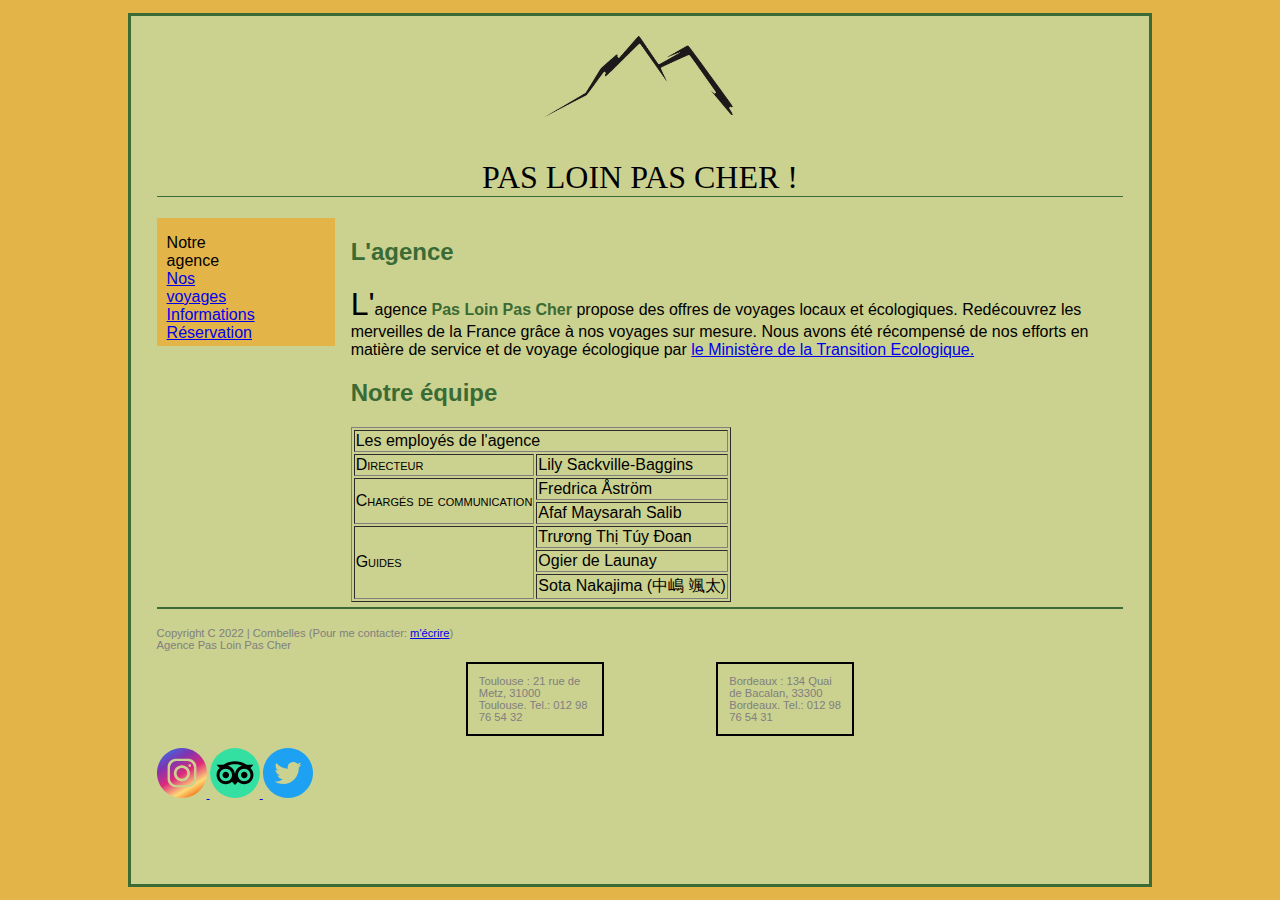
<file: index.html>
<html>
    <head>
        <meta charset="utf-8">
        <title>Pas Loin Pas Cher !</title>
        <link rel="stylesheet" href="Style.css">
    </head>
    <body>
        <div>
            <div class="entete">
                <a href="Index.html"><img src="images/logo.png" alt="Logo" class="logo"></a>
            </div>
        <h1>Pas Loin Pas Cher !</h1> 
        </div>
    
        <div class="centre">
            <div class="menu">
                <ul>
                    <li>Notre agence</li>
                    <li><a href="Voyages.html">Nos voyages</a></li>
                    <li><a href="info.html">Informations</a></li>
                    <li><a href="reservation.html">Réservation</a></li>

                </ul>
            </div>
            <div class="contenu"> 
                <h2>L'agence</h2>
    
                    <p class="p"> L'agence <strong>Pas Loin Pas Cher</strong> 
                        propose des offres de voyages locaux et écologiques. Redécouvrez les merveilles de la France grâce à nos voyages sur mesure.
                        Nous avons été récompensé de nos efforts en matière de  service et de voyage écologique par <a href="https://www.ecologie.gouv.fr/" target="_blank">le Ministère de la Transition Ecologique.</a></p> 
             
                <h2>Notre équipe</h2>
                 
                    <table border="1">
                        <tr> 
                            <td colspan="2"> Les employés de l'agence </td> 
                        </tr>
                        <tr> 
                            <td> <span class="poste">Directeur</span></td>
                            <td>Lily Sackville-Baggins</td>
                        </tr>
                        <tr>
                            <td rowspan="2"> <span class="poste">Chargés de communication</span> </td>
                            <td>Fredrica Åström</td>
                        </tr>
                        <tr>
                            <td>Afaf Maysarah Salib</td>
                        </tr>
                        <tr>
                            <td rowspan="3"> <span class="poste">Guides</span></td>
                            <td>Trương Thị Túy Đoan</td>
                        </tr>
                        <tr>
                            <td>Ogier de Launay</td>
                        </tr>
                        <tr>
                            <td>Sota Nakajima (中嶋 颯太)</td>
                        </tr>
                    </table>
             
            </div>
        </div>
        <footer> <hr>  <br> Copyright C 2022 | Combelles (Pour me contacter: <a href="lucas.combelles@ut-capitole.fr" target="_blank">m'écrire</a>)
            <br>Agence Pas Loin Pas Cher
            <ul>
                <li>Toulouse : 21 rue de Metz, 31000 Toulouse. Tel.: 012 98 76 54 32 </li>
                <li>Bordeaux : 134 Quai de Bacalan, 33300 Bordeaux. Tel.: 012 98 76 54 31</li>
            </ul>
            <a href="https://www.instagram.com/" target="_blank"> <img src="images/instagram.svg" alt="instagram"> </a>
            <a href="https://www.tripadvisor.fr/" target="_blank"> <img src="images/tripadvisor.svg" alt="tripadvisor"> </a>
            <a href="https://twitter.com/?lang=fr" target="_blank"> <img src="images/twitter.svg" alt="twitter"> </a>
        </footer>

    
    </body>
</html>
</file>
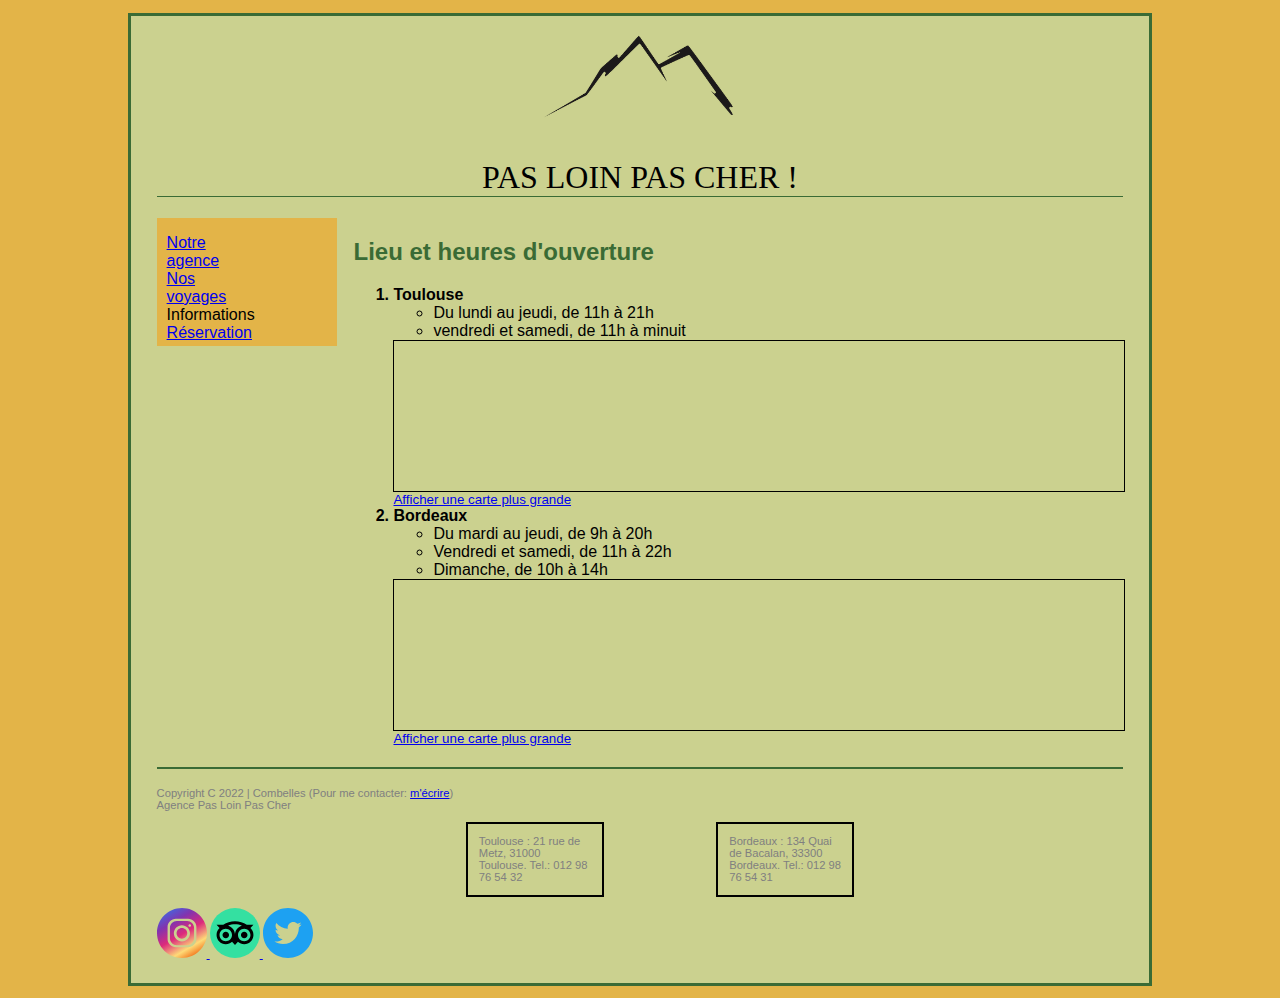
<file: info.html>
<html>
    <head>
        <meta charset="utf-8">
        <title>Pas Loin Pas Cher !</title>
        <link rel="stylesheet" href="Style.css">
    </head>
    <body>
        <div>
            <div class="entete">
                <a href="Index.html"><img src="images/logo.png" alt="Logo" class="logo"></a>
            </div>
        <h1>Pas Loin Pas Cher !</h1> 
        </div>
    
        <div class="centre">
            <div class="menu">
                <ul>
                    <li><a href="Index.html">Notre agence</a></li>
                    <li><a href="Voyages.html">Nos voyages</a></li>
                    <li>Informations</li>
                    <li><a href="reservation.html">Réservation</a></li>

                </ul>
            </div>
            <div class="contenu">  <h2>Lieu et heures d'ouverture</h2>
   
                <Ol> 
                    <li class="ville">Toulouse </li>
                        <ul><li>Du lundi au jeudi, de 11h à 21h</li>
                            <li>vendredi et samedi, de 11h à minuit</li>
                        </ul>
                            <iframe width="750" height="150" src="https://www.openstreetmap.org/export/embed.html?bbox=1.4440986514091494%2C43.59982173743243%2C1.4472904801368716%2C43.60129793272071&amp;layer=mapnik&amp;marker=43.600559839604%2C1.4456945657730103" style="border: 1px solid black"></iframe><br/><small><a href="https://www.openstreetmap.org/?mlat=43.60056&amp;mlon=1.44569#map=19/43.60056/1.44569">Afficher une carte plus grande</a></small>
                     <li class="ville">Bordeaux</li>
                        <ul><li>Du mardi au jeudi, de 9h à 20h</li>
                            <li>Vendredi et samedi, de 11h à 22h</li>
                           <li>Dimanche, de 10h à 14h</li>
                        </ul>
                        <iframe width="750" height="150" src="https://www.openstreetmap.org/export/embed.html?bbox=-0.5522882938385011%2C44.861315983961525%2C-0.5499333143234254%2C44.86246429329252&amp;layer=mapnik&amp;marker=44.86189014148995%2C-0.5511108040809631" style="border: 1px solid black"></iframe><br/><small><a href="https://www.openstreetmap.org/?mlat=44.86189&amp;mlon=-0.55111#map=19/44.86189/-0.55111">Afficher une carte plus grande</a></small>
                </Ol> 
            </div>
        </div>
        <footer> <hr>  <br> Copyright C 2022 | Combelles (Pour me contacter: <a href="lucas.combelles@ut-capitole.fr" target="_blank">m'écrire</a>)
            <br>Agence Pas Loin Pas Cher
            <ul>
                <li>Toulouse : 21 rue de Metz, 31000 Toulouse. Tel.: 012 98 76 54 32 </li>
                <li>Bordeaux : 134 Quai de Bacalan, 33300 Bordeaux. Tel.: 012 98 76 54 31</li>
            </ul>
            <a href="https://www.instagram.com/" target="_blank"> <img src="images/instagram.svg" alt="instagram" class="reseau"> </a>
            <a href="https://www.tripadvisor.fr/" target="_blank"> <img src="images/tripadvisor.svg" alt="tripadvisor" class="reseau"> </a>
            <a href="https://twitter.com/?lang=fr" target="_blank"> <img src="images/twitter.svg" alt="twitter" class="reseau"> </a>
        </footer>

    
    </body>
</html>
</file>
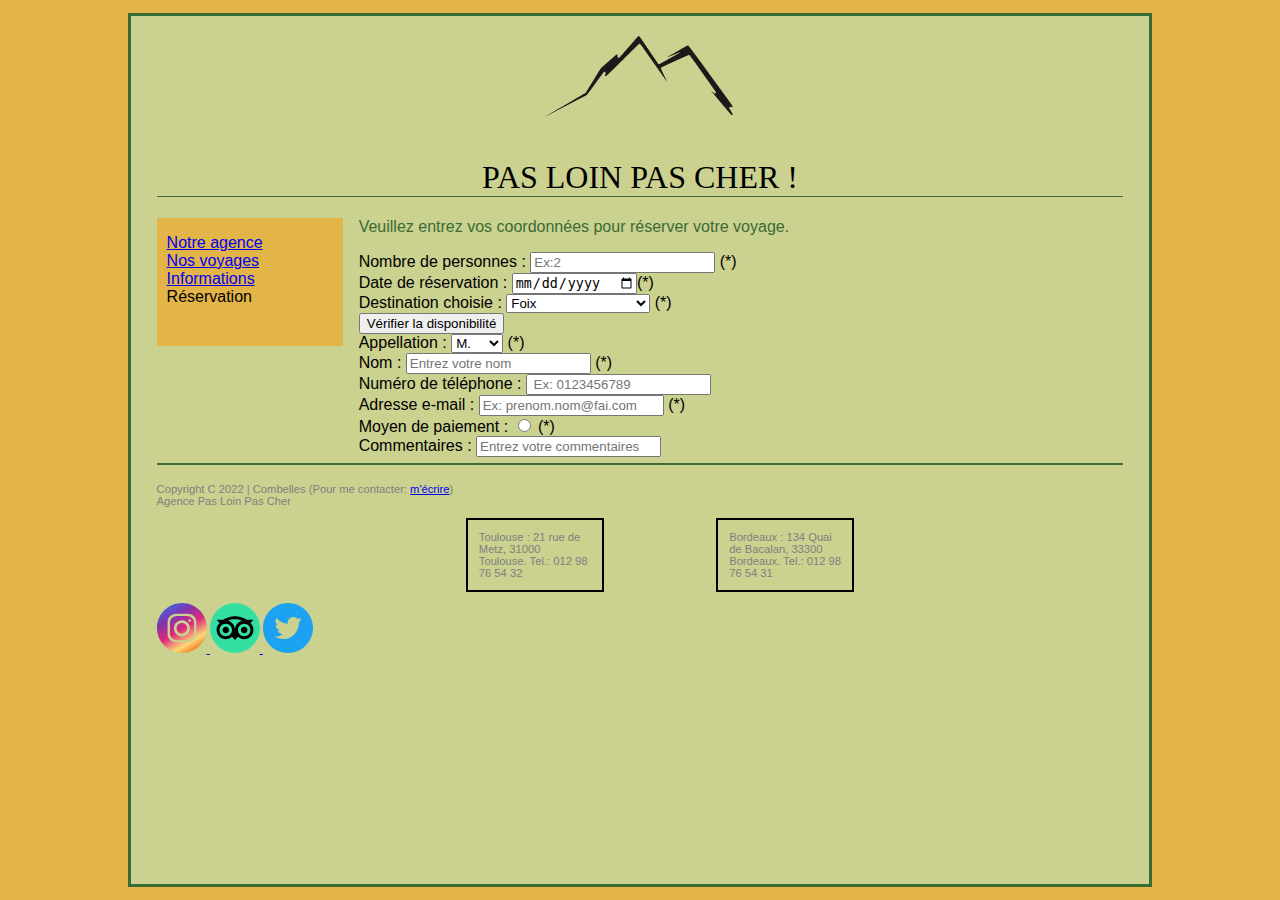
<file: reservation.html>
<html>
    <head>
        <meta charset="utf-8">
        <title>Pas Loin Pas Cher !</title>
        <link rel="stylesheet" href="Style.css">
    </head>
    <body>
        <div>
            <div class="entete">
                <a href="Index.html"><img src="images/logo.png" alt="Logo" class="logo"></a>
            </div>
        <h1>Pas Loin Pas Cher !</h1> 
        </div>
    
        <div class="centre">
            <div class="menu">
                <ul>
                    <li><a href="Index.html">Notre agence</a></li>
                    <li><a href="Voyages.html">Nos voyages</a></li>
                    <li><a href="info.html">Informations</a></li>
                    <li>Réservation</li>

                </ul>
            </div>
            <div class="contenu"> 
                <form method="get" action="confirmation.html">Veuillez entrez vos coordonnées pour réserver votre voyage.
                </form>
                    <div>    
                        <label for="nombre">Nombre de personnes :</label>
                        <input type="number" name="nombre" placeholder="Ex:2" min="1" required> (*)
                    </div>
                        
                    <div>   
                        <label for="date">Date de réservation :</label> 
                        <input type="date" name="date" required>(*)
                    </div>
                    
                    <div>
                        <label for="destination">Destination choisie :</label>
                        <select name="destination" id="destination" required>
                            <option value="foix">Foix</option>
                            <option value="sarlat">Sarlat</option>
                            <option value="ardeches">Gorge de l'Ardèches</option>
                            <option value="canal du midi">Canal du midi</option>
                        </select> (*)
                    </div>
                    
                    <div>
                        <label for="disponibilité"></label>
                        <input type="button" value="Vérifier la disponibilité" required>
                    </div>
                    
                    <div>
                        <label for="appellation">Appellation :</label>
                        <select name="appellation" id="appellation" required>
                            <option value="M.">M.</option>
                            <option value="Mme">Mme</option>
                        </select> (*)
                    </div>
                    
                    <div>
                        <label for="name">Nom :</label>
                        <input type="text" placeholder="Entrez votre nom" required> (*)
                    </div>
                    
                    <div>
                        <label for="tel">Numéro de téléphone :</label>
                        <input type="text" id="tel" placeholder=" Ex: 0123456789">
                    </div>

                    <div>
                        <label for="mail">Adresse e-mail :</label>
                        <input type="text" name="mail" id="id_mail" placeholder="Ex: prenom.nom@fai.com" required> (*)
                    </div> 

                    <div>
                        <label for="pay">Moyen de paiement :</label>
                        <input type="radio" id="pay" value="Chèques vacances"> (*)
                    </div>
                        
                    <div>
                        <label for="com">Commentaires :</label>
                        <input type="text" placeholder="Entrez votre commentaires">
                    </div>


            </div>
        </div>
        <footer> <hr>  <br> Copyright C 2022 | Combelles (Pour me contacter: <a href="lucas.combelles@ut-capitole.fr" target="_blank">m'écrire</a>)
            <br>Agence Pas Loin Pas Cher
            <ul>
                <li>Toulouse : 21 rue de Metz, 31000 Toulouse. Tel.: 012 98 76 54 32 </li>
                <li>Bordeaux : 134 Quai de Bacalan, 33300 Bordeaux. Tel.: 012 98 76 54 31</li>
            </ul>
            <a href="https://www.instagram.com/" target="_blank"> <img src="images/instagram.svg" alt="instagram" class="reseau"> </a>
            <a href="https://www.tripadvisor.fr/" target="_blank"> <img src="images/tripadvisor.svg" alt="tripadvisor" class="reseau"> </a>
            <a href="https://twitter.com/?lang=fr" target="_blank"> <img src="images/twitter.svg" alt="twitter" class="reseau"> </a>
        </footer>

    
    </body>
</html>
</file>
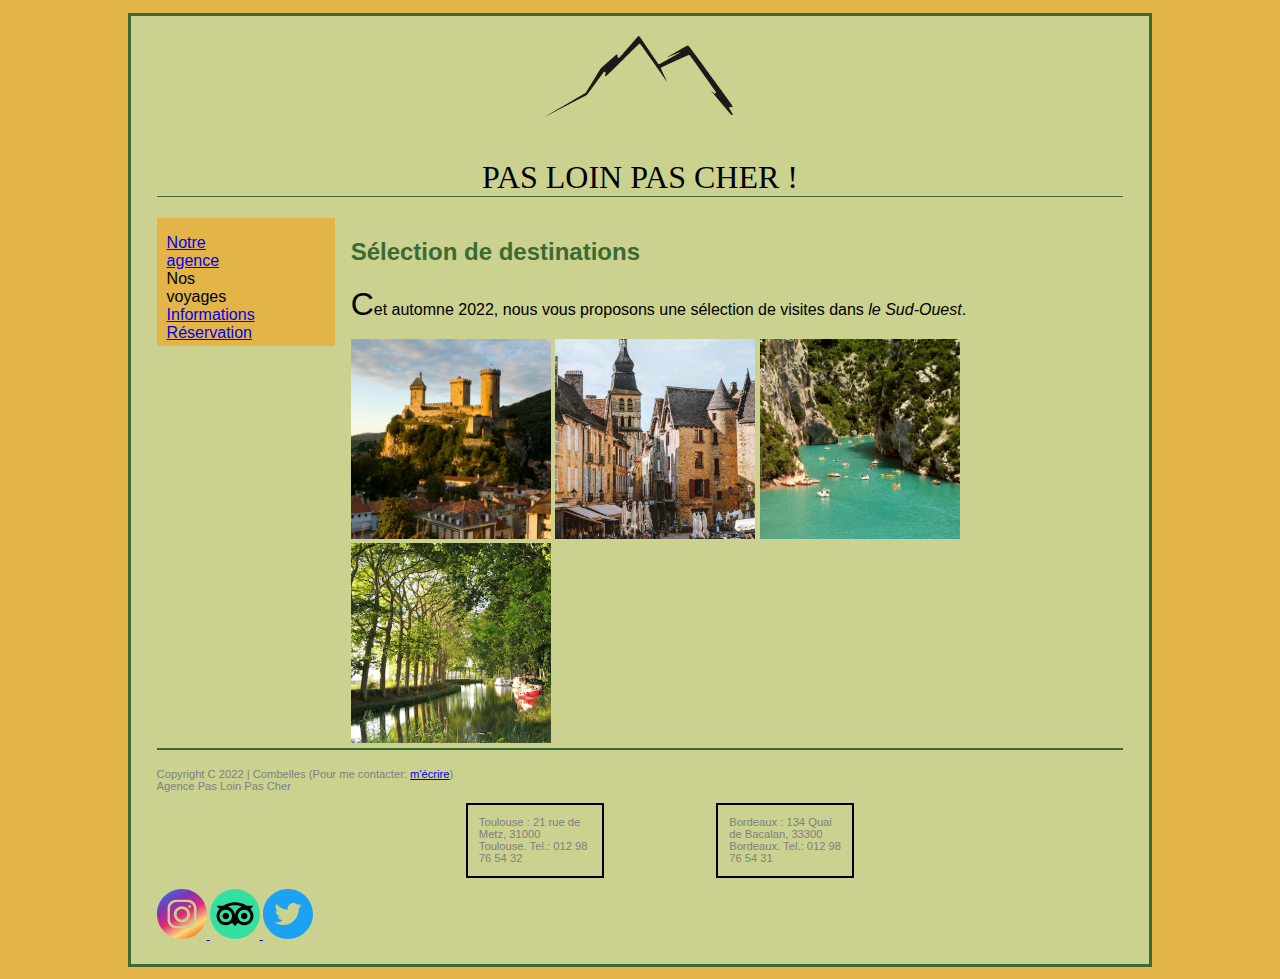
<file: Voyages.html>
<html>
    <head>
        <meta charset="utf-8">
        <title>Pas Loin Pas Cher !</title>
        <link rel="stylesheet" href="Style.css">
    </head>
    <body>
        <div>
            <div class="entete">
                <a href="Index.html"><img src="images/logo.png" alt="Logo" class="logo"></a>
            </div>
        <h1>Pas Loin Pas Cher !</h1> 
        </div>
    
        <div class="centre">
            <div class="menu">
                <ul>
                    <li><a href="Index.html">Notre agence</a></li>
                    <li>Nos voyages</li>
                    <li><a href="info.html">Informations</a></li>
                    <li><a href="reservation.html">Réservation</a></li>

                </ul>
            </div>
            <div class="contenu">  <h2> Sélection de destinations</h2>
    
                <p> Cet automne 2022, nous vous proposons une sélection de visites dans <em>le Sud-Ouest</em>.</p>
                <div class="container">
                    <img src="images/Foix.png" alt="Foix">
                     <img src="images/Sarlat.jpeg" alt="Sarlat">
                     <img src="images/Ardeches.png" alt="Ardeches">
                     <img src="images/Canal du midi.png" alt="Canal"> 
                </div>
            </div>
        </div>
        <footer> <hr>  <br> Copyright C 2022 | Combelles (Pour me contacter: <a href="lucas.combelles@ut-capitole.fr" target="_blank">m'écrire</a>)
            <br>Agence Pas Loin Pas Cher
            <ul>
                <li>Toulouse : 21 rue de Metz, 31000 Toulouse. Tel.: 012 98 76 54 32 </li>
                <li>Bordeaux : 134 Quai de Bacalan, 33300 Bordeaux. Tel.: 012 98 76 54 31</li>
            </ul>
            <a href="https://www.instagram.com/" target="_blank"> <img src="images/instagram.svg" alt="instagram" class="reseau"> </a>
            <a href="https://www.tripadvisor.fr/" target="_blank"> <img src="images/tripadvisor.svg" alt="tripadvisor" class="reseau"> </a>
            <a href="https://twitter.com/?lang=fr" target="_blank"> <img src="images/twitter.svg" alt="twitter" class="reseau"> </a>
        </footer>

    
    </body>
</html>
</file>
<file: Style.css>
body {
    background-color:#CBD18F ; 
    border:#3A6B35 solid 3px ;
    margin-top: 1%;
    margin-bottom: 1%;
    margin-left: 10%;
    margin-right: 10% ;
    padding-top: 1%;
    padding-bottom: 1%;
    padding-left: 2% ;
    padding-right: 2%;
    font-family: sans-serif;}

html {
    background-color:#E3B448 ;}

h1 {
    border-bottom: solid 1px #3A6B35 ;
    margin-top: 30px; 
    font-weight: 2em; 
    font-family: serif; 
    text-align: center; 
    font-weight: normal; 
    text-transform:uppercase;}

h2 {
    color: #3A6B35;
    font-weight: 1em;}

hr { 
    border: solid 1px #3A6B35}

footer {
    color: grey;
    font-size: 70%;
    font-weight: lighter;
    margin-bottom: 10px;
    clear: both;}

strong {
    color: #3A6B35;}

.ville {
    font-weight: bolder;}

.poste {
    font-variant-caps: small-caps;
    font-weight: lighter;}

footer img {
    width: 50px;
    height: 50px;}

.container img {
        width: 200px;
        height: 200px;}
        
a:visited {color:#3A6B35;}
a:hover {color:#E3B448;}

p:first-letter {font-size: 2em;}

.container img:hover {
    width: 200px;
    height: 200px;
    transform: rotate(10deg); 
    transition: 0,5s; 
    box-shadow: 4px 4px 4px #3A6B35;
    filter: brightness(75%); border-image: 4px;}

iframe {
    margin-left: auto; 
    margin-right: auto; 
    max-width: 100%;}

.centre {
    display: flex;}

@media (min-width:768px){
    .menu {
        background-color:#E3B448; 
        height: 8em;}
    .menu ul {
        list-style-type: none;
        padding-inline-start: 10px;
        padding-right: 5em;}
    .logo {
        height: 100px;
        width: auto;}
    .entete {
        display: flex;
        justify-content:center;}
    .contenu {
        margin-left: 1em;}}

@media (max-width:768px){
    .menu {
        position: absolute; 
        top: 10px;
        right: 11%;
        font-family: 'Gill Sans';}
    .menu li {
        display: inline-block;
        max-width: 70px;
        text-align: center;
        margin: 8px;}
    .logo {
        height: 90px;
        width: auto}
    .contenu {
        margin-left: 0}}


footer ul {
    display: flex; 
    gap: 10em; 
    list-style-type: none ; 
    justify-content: center;}

footer li {
    border: solid black 2px; 
    flex-basis: 10em; 
    padding: 1em;}

form {
    color: #3A6B35;}
</file>
